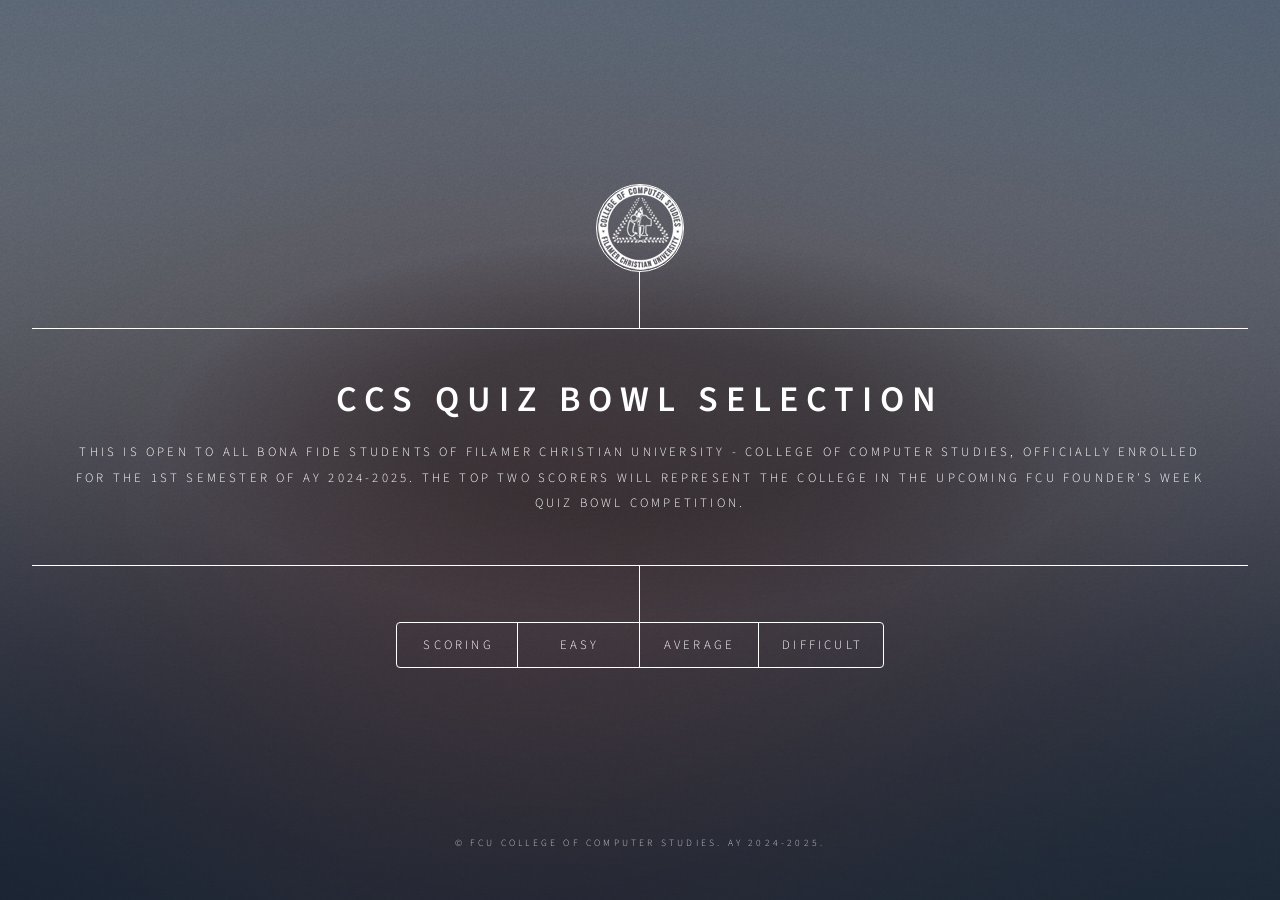
<file: index.html>
<!DOCTYPE HTML>
<!--
	Dimension by HTML5 UP
	html5up.net | @ajlkn
	Free for personal and commercial use under the CCA 3.0 license (html5up.net/license)
-->
<html>
	<head>
		<title>CC5 - Information Management</title>
		<meta charset="utf-8" />
		<meta name="viewport" content="width=device-width, initial-scale=1, user-scalable=no" />
		<link rel="stylesheet" href="assets/css/main.css" />
		

		<style type="text/css">
<!--
.style1 {
	font-size: 90%;
	font-style: italic;
}
-->
        </style>
<noscript><link rel="stylesheet" href="assets/css/noscript.css" /></noscript>
	</head>
	<body class="is-preload">

		<!-- Wrapper -->
			<div id="wrapper">

				<!-- Header -->
					<header id="header">
						<div class="logo">
							<img src="images/ccs-logo-white.png">						</div>
						<div class="content">
							<div class="inner">
								<h1>ccs QUIZ BOWL selection </h1>
								<p>This  is open to all bona fide students of filamer christian university - college of computer studies, officially enrolled for the 1st semester of ay 2024-2025. the top two scorers will represent the college in the upcoming fcu founder's week quiz bowl competition.</p>
						  </div>
						</div>
						<nav>
							<ul>
								<li><a href="#intro">scoring</a></li>
								<li><a href="easy.html">easy </a></li>
								<li><a href="#">average </a></li>
								<li><a href="#">difficult </a></li>
								<!--<li><a href="#elements">Elements</a></li>-->
							</ul>
						</nav>
					</header>

				<!-- Main -->
					<div id="main">

						<!-- Intro -->
							<article id="intro">
								<h2 class="major">scoring</h2>
								<span class="image main"><img src="images/pic01.jpg" alt="" /></span>
								<p>Easy Round .......................... 20
								  items @ 1 point each (20 points total) </p>
								<p>Average Round .................... 15
							    items @ 2 points each (30 points total)</p>
								<p>Difficult Round ................... 15
							    items @ 3 points each (45 points total)</p>
								<p>Total Perfect Score .............. 95 points </p>
					  </article>

						<!-- Work -->
							<article id="work">
								
						
						




								
								
							</article>

						<!-- About -->
							<article id="about">
								<h2 class="major">AVERAGE ROUND </h2>
								<p> What is an information system? Describe its management, organization and technology component.</p>
								<ol><li> What is the difference between data and information? Give examples of each.</li>
							      <li> Explain and illustrate the role of information systems in business today.</li>
							      <li> What is a Management Information System (MIS)? Write a brief history to explain the evolution of MIS.</li>
							      <li>Write your Vision, Mission, and Goals. </li>
							  </ol>
							</article>

						<!-- Contact -->
							<article id="contact">
								<h2 class="major">DIFFICULT ROUND</h2>
								<ul>
								  <li>
								    <!--
								<ul class="icons">
									<li><a href="#" class="icon brands fa-twitter"><span class="label">Twitter</span></a></li>
									<li><a href="#" class="icon brands fa-facebook-f"><span class="label">Facebook</span></a></li>
									<li><a href="#" class="icon brands fa-instagram"><span class="label">Instagram</span></a></li>
									<li><a href="#" class="icon brands fa-github"><span class="label">GitHub</span></a></li>
								</ul>
								-->
								  </li>
							  </ul>
							</article>

						<!-- Elements -->
							<article id="elements">
								<h2 class="major">Elements</h2>

								<section>
									<h3 class="major">Text</h3>
									<p>This is <b>bold</b> and this is <strong>strong</strong>. This is <i>italic</i> and this is <em>emphasized</em>.
									This is <sup>superscript</sup> text and this is <sub>subscript</sub> text.
									This is <u>underlined</u> and this is code: <code>for (;;) { ... }</code>. Finally, <a href="#">this is a link</a>.</p>
									<hr />
									<h2>Heading Level 2</h2>
									<h3>Heading Level 3</h3>
									<h4>Heading Level 4</h4>
									<h5>Heading Level 5</h5>
									<h6>Heading Level 6</h6>
									<hr />
									<h4>Blockquote</h4>
									<blockquote>Fringilla nisl. Donec accumsan interdum nisi, quis tincidunt felis sagittis eget tempus euismod. Vestibulum ante ipsum primis in faucibus vestibulum. Blandit adipiscing eu felis iaculis volutpat ac adipiscing accumsan faucibus. Vestibulum ante ipsum primis in faucibus lorem ipsum dolor sit amet nullam adipiscing eu felis.</blockquote>
									<h4>Preformatted</h4>
									<pre><code>i = 0;

while (!deck.isInOrder()) {
    print 'Iteration ' + i;
    deck.shuffle();
    i++;
}

print 'It took ' + i + ' iterations to sort the deck.';</code></pre>
								</section>

								<section>
									<h3 class="major">Lists</h3>

									<h4>Unordered</h4>
									<ul>
										<li>Dolor pulvinar etiam.</li>
										<li>Sagittis adipiscing.</li>
										<li>Felis enim feugiat.</li>
									</ul>

									<h4>Alternate</h4>
									<ul class="alt">
										<li>Dolor pulvinar etiam.</li>
										<li>Sagittis adipiscing.</li>
										<li>Felis enim feugiat.</li>
									</ul>

									<h4>Ordered</h4>
									<ol>
										<li>Dolor pulvinar etiam.</li>
										<li>Etiam vel felis viverra.</li>
										<li>Felis enim feugiat.</li>
										<li>Dolor pulvinar etiam.</li>
										<li>Etiam vel felis lorem.</li>
										<li>Felis enim et feugiat.</li>
									</ol>
									<h4>Icons</h4>
									<ul class="icons">
										<li><a href="#" class="icon brands fa-twitter"><span class="label">Twitter</span></a></li>
										<li><a href="#" class="icon brands fa-facebook-f"><span class="label">Facebook</span></a></li>
										<li><a href="#" class="icon brands fa-instagram"><span class="label">Instagram</span></a></li>
										<li><a href="#" class="icon brands fa-github"><span class="label">Github</span></a></li>
									</ul>

									<h4>Actions</h4>
									<ul class="actions">
										<li><a href="#" class="button primary">Default</a></li>
										<li><a href="#" class="button">Default</a></li>
									</ul>
									<ul class="actions stacked">
										<li><a href="#" class="button primary">Default</a></li>
										<li><a href="#" class="button">Default</a></li>
									</ul>
								</section>

								<section>
									<h3 class="major">Table</h3>
									<h4>Default</h4>
									<div class="table-wrapper">
										<table>
											<thead>
												<tr>
													<th>Name</th>
													<th>Description</th>
													<th>Price</th>
												</tr>
											</thead>
											<tbody>
												<tr>
													<td>Item One</td>
													<td>Ante turpis integer aliquet porttitor.</td>
													<td>29.99</td>
												</tr>
												<tr>
													<td>Item Two</td>
													<td>Vis ac commodo adipiscing arcu aliquet.</td>
													<td>19.99</td>
												</tr>
												<tr>
													<td>Item Three</td>
													<td> Morbi faucibus arcu accumsan lorem.</td>
													<td>29.99</td>
												</tr>
												<tr>
													<td>Item Four</td>
													<td>Vitae integer tempus condimentum.</td>
													<td>19.99</td>
												</tr>
												<tr>
													<td>Item Five</td>
													<td>Ante turpis integer aliquet porttitor.</td>
													<td>29.99</td>
												</tr>
											</tbody>
											<tfoot>
												<tr>
													<td colspan="2"></td>
													<td>100.00</td>
												</tr>
											</tfoot>
										</table>
									</div>

									<h4>Alternate</h4>
									<div class="table-wrapper">
										<table class="alt">
											<thead>
												<tr>
													<th>Name</th>
													<th>Description</th>
													<th>Price</th>
												</tr>
											</thead>
											<tbody>
												<tr>
													<td>Item One</td>
													<td>Ante turpis integer aliquet porttitor.</td>
													<td>29.99</td>
												</tr>
												<tr>
													<td>Item Two</td>
													<td>Vis ac commodo adipiscing arcu aliquet.</td>
													<td>19.99</td>
												</tr>
												<tr>
													<td>Item Three</td>
													<td> Morbi faucibus arcu accumsan lorem.</td>
													<td>29.99</td>
												</tr>
												<tr>
													<td>Item Four</td>
													<td>Vitae integer tempus condimentum.</td>
													<td>19.99</td>
												</tr>
												<tr>
													<td>Item Five</td>
													<td>Ante turpis integer aliquet porttitor.</td>
													<td>29.99</td>
												</tr>
											</tbody>
											<tfoot>
												<tr>
													<td colspan="2"></td>
													<td>100.00</td>
												</tr>
											</tfoot>
										</table>
									</div>
								</section>

								<section>
									<h3 class="major">Buttons</h3>
									<ul class="actions">
										<li><a href="#" class="button primary">Primary</a></li>
										<li><a href="#" class="button">Default</a></li>
									</ul>
									<ul class="actions">
										<li><a href="#" class="button">Default</a></li>
										<li><a href="#" class="button small">Small</a></li>
									</ul>
									<ul class="actions">
										<li><a href="#" class="button primary icon solid fa-download">Icon</a></li>
										<li><a href="#" class="button icon solid fa-download">Icon</a></li>
									</ul>
									<ul class="actions">
										<li><span class="button primary disabled">Disabled</span></li>
										<li><span class="button disabled">Disabled</span></li>
									</ul>
								</section>

								<section>
									<h3 class="major">Form</h3>
									<form method="post" action="#">
										<div class="fields">
											<div class="field half">
												<label for="demo-name">Name</label>
												<input type="text" name="demo-name" id="demo-name" value="" placeholder="Jane Doe" />
											</div>
											<div class="field half">
												<label for="demo-email">Email</label>
												<input type="email" name="demo-email" id="demo-email" value="" placeholder="jane@untitled.tld" />
											</div>
											<div class="field">
												<label for="demo-category">Category</label>
												<select name="demo-category" id="demo-category">
													<option value="">-</option>
													<option value="1">Manufacturing</option>
													<option value="1">Shipping</option>
													<option value="1">Administration</option>
													<option value="1">Human Resources</option>
												</select>
											</div>
											<div class="field half">
												<input type="radio" id="demo-priority-low" name="demo-priority" checked>
												<label for="demo-priority-low">Low</label>
											</div>
											<div class="field half">
												<input type="radio" id="demo-priority-high" name="demo-priority">
												<label for="demo-priority-high">High</label>
											</div>
											<div class="field half">
												<input type="checkbox" id="demo-copy" name="demo-copy">
												<label for="demo-copy">Email me a copy</label>
											</div>
											<div class="field half">
												<input type="checkbox" id="demo-human" name="demo-human" checked>
												<label for="demo-human">Not a robot</label>
											</div>
											<div class="field">
												<label for="demo-message">Message</label>
												<textarea name="demo-message" id="demo-message" placeholder="Enter your message" rows="6"></textarea>
											</div>
										</div>
										<ul class="actions">
											<li><input type="submit" value="Send Message" class="primary" /></li>
											<li><input type="reset" value="Reset" /></li>
										</ul>
									</form>
								</section>

							</article>

			  </div>

				<!-- Footer -->
					<footer id="footer">
						<p class="copyright">&copy; FCU College of Computer Studies. AY 2024-2025.</p>
					</footer>

			</div>

		<!-- BG -->
			<div id="bg"></div>

		<!-- Scripts -->
			<script src="assets/js/jquery.min.js"></script>
			<script src="assets/js/browser.min.js"></script>
			<script src="assets/js/breakpoints.min.js"></script>
			<script src="assets/js/util.js"></script>
			<script src="assets/js/main.js"></script>

	</body>
</html>
</file>
<file: assets/css/noscript.css>
/*
	Dimension by HTML5 UP
	html5up.net | @ajlkn
	Free for personal and commercial use under the CCA 3.0 license (html5up.net/license)
*/

/* BG */

	body.is-preload #bg:before {
		background-color: transparent;
	}

/* Header */

	body.is-preload #header {
		-moz-filter: none;
		-webkit-filter: none;
		-ms-filter: none;
		filter: none;
	}

		body.is-preload #header > * {
			opacity: 1;
		}

		body.is-preload #header .content .inner {
			max-height: none;
			padding: 3rem 2rem;
			opacity: 1;
		}

/* Main */

	#main article {
		opacity: 1;
		margin: 4rem 0 0 0;
	}
</file>
<file: assets/css/main.css>
@import url(fontawesome-all.min.css);
@import url("https://fonts.googleapis.com/css?family=Source+Sans+Pro:300italic,600italic,300,600");

/*
	Dimension by HTML5 UP
	html5up.net | @ajlkn
	Free for personal and commercial use under the CCA 3.0 license (html5up.net/license)
*/

html, body, div, span, applet, object,
iframe, h1, h2, h3, h4, h5, h6, p, blockquote,
pre, a, abbr, acronym, address, big, cite,
code, del, dfn, em, img, ins, kbd, q, s, samp,
small, strike, strong, sub, sup, tt, var, b,
u, i, center, dl, dt, dd, ol, ul, li, fieldset,
form, label, legend, table, caption, tbody,
tfoot, thead, tr, th, td, article, aside,
canvas, details, embed, figure, figcaption,
footer, header, hgroup, menu, nav, output, ruby,
section, summary, time, mark, audio, video {
	margin: 0;
	padding: 0;
	border: 0;
	font-size: 100%;
	font: inherit;
	vertical-align: baseline;}

article, aside, details, figcaption, figure,
footer, header, hgroup, menu, nav, section {
	display: block;}

body {
	line-height: 1;
}

ol, ul {
	list-style: none;
}

blockquote, q {
	quotes: none;
}

	blockquote:before, blockquote:after, q:before, q:after {
		content: '';
		content: none;
	}

table {
	border-collapse: collapse;
	border-spacing: 0;
}

body {
	-webkit-text-size-adjust: none;
}

mark {
	background-color: transparent;
	color: inherit;
}

input::-moz-focus-inner {
	border: 0;
	padding: 0;
}

input, select, textarea {
	-moz-appearance: none;
	-webkit-appearance: none;
	-ms-appearance: none;
	appearance: none;
}

/* Basic */

	@-ms-viewport {
		width: device-width;
	}

	@media screen and (max-width: 480px) {

		html, body {
			min-width: 320px;
		}

	}

	html {
		box-sizing: border-box;
	}

	*, *:before, *:after {
		box-sizing: inherit;
	}

	body {
		background: #1b1f22;
	}

		body.is-preload *, body.is-preload *:before, body.is-preload *:after {
			-moz-animation: none !important;
			-webkit-animation: none !important;
			-ms-animation: none !important;
			animation: none !important;
			-moz-transition: none !important;
			-webkit-transition: none !important;
			-ms-transition: none !important;
			transition: none !important;
		}

/* Type */

	html {
		font-size: 16pt;
	}

		@media screen and (max-width: 1680px) {

			html {
				font-size: 12pt;
			}

		}

		@media screen and (max-width: 736px) {

			html {
				font-size: 11pt;
			}

		}

		@media screen and (max-width: 360px) {

			html {
				font-size: 10pt;
			}

		}

	body, input, select, textarea {
		color: #ffffff;
		font-family: "Source Sans Pro", sans-serif;
		font-weight: 300;
		font-size: 1rem;
		line-height: 1.65;
	}

	a {
		-moz-transition: color 0.2s ease-in-out, background-color 0.2s ease-in-out, border-bottom-color 0.2s ease-in-out;
		-webkit-transition: color 0.2s ease-in-out, background-color 0.2s ease-in-out, border-bottom-color 0.2s ease-in-out;
		-ms-transition: color 0.2s ease-in-out, background-color 0.2s ease-in-out, border-bottom-color 0.2s ease-in-out;
		transition: color 0.2s ease-in-out, background-color 0.2s ease-in-out, border-bottom-color 0.2s ease-in-out;
		border-bottom: dotted 1px rgba(255, 255, 255, 0.5);
		text-decoration: none;
		color: inherit;
	}

		a:hover {
			border-bottom-color: transparent;
		}

	strong, b {
		color: #ffffff;
		font-weight: 600;
	}

	em, i {
		font-style: italic;
	}

	p {
		margin: 0 0 2rem 0;
	}

	h1, h2, h3, h4, h5, h6 {
		color: #ffffff;
		font-weight: 600;
		line-height: 1.5;
		margin: 0 0 1rem 0;
		text-transform: uppercase;
		letter-spacing: 0.2rem;
	}

		h1 a, h2 a, h3 a, h4 a, h5 a, h6 a {
			color: inherit;
			text-decoration: none;
		}

		h1.major, h2.major, h3.major, h4.major, h5.major, h6.major {
			border-bottom: solid 1px #ffffff;
			width: -moz-max-content;
			width: -webkit-max-content;
			width: -ms-max-content;
			width: max-content;
			padding-bottom: 0.5rem;
			margin: 0 0 2rem 0;
		}

	h1 {
		font-size: 2.25rem;
		line-height: 1.3;
		letter-spacing: 0.5rem;
	}

	h2 {
		font-size: 1.5rem;
		line-height: 1.4;
		letter-spacing: 0.5rem;
	}

	h3 {
		font-size: 1rem;
	}

	h4 {
		font-size: 0.8rem;
	}

	h5 {
		font-size: 0.7rem;
	}

	h6 {
		font-size: 0.6rem;
	}

	@media screen and (max-width: 736px) {

		h1 {
			font-size: 1.75rem;
			line-height: 1.4;
		}

		h2 {
			font-size: 1.25em;
			line-height: 1.5;
		}

	}

	sub {
		font-size: 0.8rem;
		position: relative;
		top: 0.5rem;
	}

	sup {
		font-size: 0.8rem;
		position: relative;
		top: -0.5rem;
	}

	blockquote {
		border-left: solid 4px #ffffff;
		font-style: italic;
		margin: 0 0 2rem 0;
		padding: 0.5rem 0 0.5rem 2rem;
	}

	code {
		background: rgba(255, 255, 255, 0.075);
		border-radius: 4px;
		font-family: "Courier New", monospace;
		font-size: 0.9rem;
		margin: 0 0.25rem;
		padding: 0.25rem 0.65rem;
	}

	pre {
		-webkit-overflow-scrolling: touch;
		font-family: "Courier New", monospace;
		font-size: 0.9rem;
		margin: 0 0 2rem 0;
	}

		pre code {
			display: block;
			line-height: 1.75;
			padding: 1rem 1.5rem;
			overflow-x: auto;
		}

	hr {
		border: 0;
		border-bottom: solid 1px #ffffff;
		margin: 2.75rem 0;
	}

	.align-left {
		text-align: left;
	}

	.align-center {
		text-align: center;
	}

	.align-right {
		text-align: right;
	}

/* Form */

	form {
		margin: 0 0 2rem 0;
	}

		form > :last-child {
			margin-bottom: 0;
		}

		form > .fields {
			display: -moz-flex;
			display: -webkit-flex;
			display: -ms-flex;
			display: flex;
			-moz-flex-wrap: wrap;
			-webkit-flex-wrap: wrap;
			-ms-flex-wrap: wrap;
			flex-wrap: wrap;
			width: calc(100% + 3rem);
			margin: -1.5rem 0 2rem -1.5rem;
		}

			form > .fields > .field {
				-moz-flex-grow: 0;
				-webkit-flex-grow: 0;
				-ms-flex-grow: 0;
				flex-grow: 0;
				-moz-flex-shrink: 0;
				-webkit-flex-shrink: 0;
				-ms-flex-shrink: 0;
				flex-shrink: 0;
				padding: 1.5rem 0 0 1.5rem;
				width: calc(100% - 1.5rem);
			}

				form > .fields > .field.half {
					width: calc(50% - 0.75rem);
				}

				form > .fields > .field.third {
					width: calc(100%/3 - 0.5rem);
				}

				form > .fields > .field.quarter {
					width: calc(25% - 0.375rem);
				}

		@media screen and (max-width: 480px) {

			form > .fields {
				width: calc(100% + 3rem);
				margin: -1.5rem 0 2rem -1.5rem;
			}

				form > .fields > .field {
					padding: 1.5rem 0 0 1.5rem;
					width: calc(100% - 1.5rem);
				}

					form > .fields > .field.half {
						width: calc(100% - 1.5rem);
					}

					form > .fields > .field.third {
						width: calc(100% - 1.5rem);
					}

					form > .fields > .field.quarter {
						width: calc(100% - 1.5rem);
					}

		}

	label {
		color: #ffffff;
		display: block;
		font-size: 0.8rem;
		font-weight: 300;
		letter-spacing: 0.2rem;
		line-height: 1.5;
		margin: 0 0 1rem 0;
		text-transform: uppercase;
	}

	input[type="text"],
	input[type="password"],
	input[type="email"],
	input[type="tel"],
	select,
	textarea {
		-moz-appearance: none;
		-webkit-appearance: none;
		-ms-appearance: none;
		appearance: none;
		-moz-transition: border-color 0.2s ease-in-out, box-shadow 0.2s ease-in-out, background-color 0.2s ease-in-out;
		-webkit-transition: border-color 0.2s ease-in-out, box-shadow 0.2s ease-in-out, background-color 0.2s ease-in-out;
		-ms-transition: border-color 0.2s ease-in-out, box-shadow 0.2s ease-in-out, background-color 0.2s ease-in-out;
		transition: border-color 0.2s ease-in-out, box-shadow 0.2s ease-in-out, background-color 0.2s ease-in-out;
		background-color: transparent;
		border-radius: 4px;
		border: solid 1px #ffffff;
		color: inherit;
		display: block;
		outline: 0;
		padding: 0 1rem;
		text-decoration: none;
		width: 100%;
	}

		input[type="text"]:invalid,
		input[type="password"]:invalid,
		input[type="email"]:invalid,
		input[type="tel"]:invalid,
		select:invalid,
		textarea:invalid {
			box-shadow: none;
		}

		input[type="text"]:focus,
		input[type="password"]:focus,
		input[type="email"]:focus,
		input[type="tel"]:focus,
		select:focus,
		textarea:focus {
			background: rgba(255, 255, 255, 0.075);
			border-color: #ffffff;
			box-shadow: 0 0 0 1px #ffffff;
		}

	select {
		background-image: url("data:image/svg+xml;charset=utf8,%3Csvg xmlns='http://www.w3.org/2000/svg' width='40' height='40' preserveAspectRatio='none' viewBox='0 0 40 40'%3E%3Cpath d='M9.4,12.3l10.4,10.4l10.4-10.4c0.2-0.2,0.5-0.4,0.9-0.4c0.3,0,0.6,0.1,0.9,0.4l3.3,3.3c0.2,0.2,0.4,0.5,0.4,0.9 c0,0.4-0.1,0.6-0.4,0.9L20.7,31.9c-0.2,0.2-0.5,0.4-0.9,0.4c-0.3,0-0.6-0.1-0.9-0.4L4.3,17.3c-0.2-0.2-0.4-0.5-0.4-0.9 c0-0.4,0.1-0.6,0.4-0.9l3.3-3.3c0.2-0.2,0.5-0.4,0.9-0.4S9.1,12.1,9.4,12.3z' fill='%23ffffff' /%3E%3C/svg%3E");
		background-size: 1.25rem;
		background-repeat: no-repeat;
		background-position: calc(100% - 1rem) center;
		height: 2.75rem;
		padding-right: 2.75rem;
		text-overflow: ellipsis;
	}

		select option {
			color: #ffffff;
			background: #1b1f22;
		}

		select:focus::-ms-value {
			background-color: transparent;
		}

		select::-ms-expand {
			display: none;
		}

	input[type="text"],
	input[type="password"],
	input[type="email"],
	select {
		height: 2.75rem;
	}

	textarea {
		padding: 0.75rem 1rem;
	}

	input[type="checkbox"],
	input[type="radio"] {
		-moz-appearance: none;
		-webkit-appearance: none;
		-ms-appearance: none;
		appearance: none;
		display: block;
		float: left;
		margin-right: -2rem;
		opacity: 0;
		width: 1rem;
		z-index: -1;
	}

		input[type="checkbox"] + label,
		input[type="radio"] + label {
			text-decoration: none;
			-moz-user-select: none;
			-webkit-user-select: none;
			-ms-user-select: none;
			user-select: none;
			color: #ffffff;
			cursor: pointer;
			display: inline-block;
			font-size: 0.8rem;
			font-weight: 300;
			margin: 0 0 0.5rem 0;
			padding-left: 2.65rem;
			padding-right: 0.75rem;
			position: relative;
		}

			input[type="checkbox"] + label:before,
			input[type="radio"] + label:before {
				-moz-osx-font-smoothing: grayscale;
				-webkit-font-smoothing: antialiased;
				display: inline-block;
				font-style: normal;
				font-variant: normal;
				text-rendering: auto;
				line-height: 1;
				text-transform: none !important;
				font-family: 'Font Awesome 5 Free';
				font-weight: 900;
			}

			input[type="checkbox"] + label:before,
			input[type="radio"] + label:before {
				-moz-transition: border-color 0.2s ease-in-out, box-shadow 0.2s ease-in-out, background-color 0.2s ease-in-out;
				-webkit-transition: border-color 0.2s ease-in-out, box-shadow 0.2s ease-in-out, background-color 0.2s ease-in-out;
				-ms-transition: border-color 0.2s ease-in-out, box-shadow 0.2s ease-in-out, background-color 0.2s ease-in-out;
				transition: border-color 0.2s ease-in-out, box-shadow 0.2s ease-in-out, background-color 0.2s ease-in-out;
				border-radius: 4px;
				border: solid 1px #ffffff;
				content: '';
				display: inline-block;
				height: 1.65rem;
				left: 0;
				line-height: 1.65rem;
				position: absolute;
				text-align: center;
				top: -0.15rem;
				width: 1.65rem;
			}

		input[type="checkbox"]:checked + label:before,
		input[type="radio"]:checked + label:before {
			background: #ffffff !important;
			border-color: #ffffff !important;
			color: #1b1f22;
			content: '\f00c';
		}

		input[type="checkbox"]:focus + label:before,
		input[type="radio"]:focus + label:before {
			background: rgba(255, 255, 255, 0.075);
			border-color: #ffffff;
			box-shadow: 0 0 0 1px #ffffff;
		}

	input[type="checkbox"] + label:before {
		border-radius: 4px;
	}

	input[type="radio"] + label:before {
		border-radius: 100%;
	}

	::-webkit-input-placeholder {
		color: rgba(255, 255, 255, 0.5) !important;
		opacity: 1.0;
	}

	:-moz-placeholder {
		color: rgba(255, 255, 255, 0.5) !important;
		opacity: 1.0;
	}

	::-moz-placeholder {
		color: rgba(255, 255, 255, 0.5) !important;
		opacity: 1.0;
	}

	:-ms-input-placeholder {
		color: rgba(255, 255, 255, 0.5) !important;
		opacity: 1.0;
	}

	.formerize-placeholder {
		color: rgba(255, 255, 255, 0.5) !important;
		opacity: 1.0;
	}

/* Box */

	.box {
		border-radius: 4px;
		border: solid 1px #ffffff;
		margin-bottom: 2rem;
		padding: 1.5em;
	}

		.box > :last-child,
		.box > :last-child > :last-child,
		.box > :last-child > :last-child > :last-child {
			margin-bottom: 0;
		}

		.box.alt {
			border: 0;
			border-radius: 0;
			padding: 0;
		}

/* Icon */

	.icon {
		text-decoration: none;
		border-bottom: none;
		position: relative;
	}

		.icon:before {
			-moz-osx-font-smoothing: grayscale;
			-webkit-font-smoothing: antialiased;
			display: inline-block;
			font-style: normal;
			font-variant: normal;
			text-rendering: auto;
			line-height: 1;
			text-transform: none !important;
			font-family: 'Font Awesome 5 Free';
			font-weight: 400;
		}

		.icon > .label {
			display: none;
		}

		.icon:before {
			line-height: inherit;
		}

		.icon.solid:before {
			font-weight: 900;
		}

		.icon.brands:before {
			font-family: 'Font Awesome 5 Brands';
		}

/* Image */

	.image {
		border-radius: 4px;
		border: 0;
		display: inline-block;
		position: relative;
	}

		.image:before {
			pointer-events: none;
			background-image: url("../../images/overlay.png");
			background-color: rgba(19, 21, 25, 0.5);
			border-radius: 4px;
			content: '';
			display: block;
			height: 100%;
			left: 0;
			opacity: 0.5;
			position: absolute;
			top: 0;
			width: 100%;
		}

		.image img {
			border-radius: 4px;
			display: block;
		}

		.image.left, .image.right {
			max-width: 40%;
		}

			.image.left img, .image.right img {
				width: 100%;
			}

		.image.left {
			float: left;
			padding: 0 1.5em 1em 0;
			top: 0.25em;
		}

		.image.right {
			float: right;
			padding: 0 0 1em 1.5em;
			top: 0.25em;
		}

		.image.fit {
			display: block;
			margin: 0 0 2rem 0;
			width: 100%;
		}

			.image.fit img {
				width: 100%;
			}

		.image.main {
			display: block;
			margin: 2.5rem 0;
			width: 100%;
		}

			.image.main img {
				width: 100%;
			}

		@media screen and (max-width: 736px) {

			.image.main {
				margin: 2rem 0;
			}

		}

		@media screen and (max-width: 480px) {

			.image.main {
				margin: 1.5rem 0;
			}

		}

/* List */

	ol {
		list-style: decimal;
		margin: 0 0 2rem 0;
		padding-left: 1.25em;
	}

		ol li {
			padding-left: 0.25em;
		}

	ul {
		list-style: disc;
		margin: 0 0 2rem 0;
		padding-left: 1em;
	}

		ul li {
			padding-left: 0.5em;
		}

		ul.alt {
			list-style: none;
			padding-left: 0;
		}

			ul.alt li {
				border-top: solid 1px #ffffff;
				padding: 0.5em 0;
			}

				ul.alt li:first-child {
					border-top: 0;
					padding-top: 0;
				}

	dl {
		margin: 0 0 2rem 0;
	}

		dl dt {
			display: block;
			font-weight: 600;
			margin: 0 0 1rem 0;
		}

		dl dd {
			margin-left: 2rem;
		}

/* Actions */

	ul.actions {
		display: -moz-flex;
		display: -webkit-flex;
		display: -ms-flex;
		display: flex;
		cursor: default;
		list-style: none;
		margin-left: -1rem;
		padding-left: 0;
	}

		ul.actions li {
			padding: 0 0 0 1rem;
			vertical-align: middle;
		}

		ul.actions.special {
			-moz-justify-content: center;
			-webkit-justify-content: center;
			-ms-justify-content: center;
			justify-content: center;
			width: 100%;
			margin-left: 0;
		}

			ul.actions.special li:first-child {
				padding-left: 0;
			}

		ul.actions.stacked {
			-moz-flex-direction: column;
			-webkit-flex-direction: column;
			-ms-flex-direction: column;
			flex-direction: column;
			margin-left: 0;
		}

			ul.actions.stacked li {
				padding: 1.3rem 0 0 0;
			}

				ul.actions.stacked li:first-child {
					padding-top: 0;
				}

		ul.actions.fit {
			width: calc(100% + 1rem);
		}

			ul.actions.fit li {
				-moz-flex-grow: 1;
				-webkit-flex-grow: 1;
				-ms-flex-grow: 1;
				flex-grow: 1;
				-moz-flex-shrink: 1;
				-webkit-flex-shrink: 1;
				-ms-flex-shrink: 1;
				flex-shrink: 1;
				width: 100%;
			}

				ul.actions.fit li > * {
					width: 100%;
				}

			ul.actions.fit.stacked {
				width: 100%;
			}

		@media screen and (max-width: 480px) {

			ul.actions:not(.fixed) {
				-moz-flex-direction: column;
				-webkit-flex-direction: column;
				-ms-flex-direction: column;
				flex-direction: column;
				margin-left: 0;
				width: 100% !important;
			}

				ul.actions:not(.fixed) li {
					-moz-flex-grow: 1;
					-webkit-flex-grow: 1;
					-ms-flex-grow: 1;
					flex-grow: 1;
					-moz-flex-shrink: 1;
					-webkit-flex-shrink: 1;
					-ms-flex-shrink: 1;
					flex-shrink: 1;
					padding: 1rem 0 0 0;
					text-align: center;
					width: 100%;
				}

					ul.actions:not(.fixed) li > * {
						width: 100%;
					}

					ul.actions:not(.fixed) li:first-child {
						padding-top: 0;
					}

					ul.actions:not(.fixed) li input[type="submit"],
					ul.actions:not(.fixed) li input[type="reset"],
					ul.actions:not(.fixed) li input[type="button"],
					ul.actions:not(.fixed) li button,
					ul.actions:not(.fixed) li .button {
						width: 100%;
					}

						ul.actions:not(.fixed) li input[type="submit"].icon:before,
						ul.actions:not(.fixed) li input[type="reset"].icon:before,
						ul.actions:not(.fixed) li input[type="button"].icon:before,
						ul.actions:not(.fixed) li button.icon:before,
						ul.actions:not(.fixed) li .button.icon:before {
							margin-left: -0.5em;
						}

		}

/* Icons */

	ul.icons {
		cursor: default;
		list-style: none;
		padding-left: 0;
	}

		ul.icons li {
			display: inline-block;
			padding: 0 0.75em 0 0;
		}

			ul.icons li:last-child {
				padding-right: 0;
			}

			ul.icons li a {
				border-radius: 100%;
				box-shadow: inset 0 0 0 1px #ffffff;
				display: inline-block;
				height: 2.25rem;
				line-height: 2.25rem;
				text-align: center;
				width: 2.25rem;
			}

				ul.icons li a:hover {
					background-color: rgba(255, 255, 255, 0.075);
				}

				ul.icons li a:active {
					background-color: rgba(255, 255, 255, 0.175);
				}

/* Table */

	.table-wrapper {
		-webkit-overflow-scrolling: touch;
		overflow-x: auto;
	}

	table {
		margin: 0 0 2rem 0;
		width: 100%;
	}

		table tbody tr {
			border: solid 1px #ffffff;
			border-left: 0;
			border-right: 0;
		}

			table tbody tr:nth-child(2n + 1) {
				background-color: rgba(255, 255, 255, 0.075);
			}

		table td {
			padding: 0.75em 0.75em;
		}

		table th {
			color: #ffffff;
			font-size: 0.9em;
			font-weight: 600;
			padding: 0 0.75em 0.75em 0.75em;
			text-align: left;
		}

		table thead {
			border-bottom: solid 2px #ffffff;
		}

		table tfoot {
			border-top: solid 2px #ffffff;
		}

		table.alt {
			border-collapse: separate;
		}

			table.alt tbody tr td {
				border: solid 1px #ffffff;
				border-left-width: 0;
				border-top-width: 0;
			}

				table.alt tbody tr td:first-child {
					border-left-width: 1px;
				}

			table.alt tbody tr:first-child td {
				border-top-width: 1px;
			}

			table.alt thead {
				border-bottom: 0;
			}

			table.alt tfoot {
				border-top: 0;
			}

/* Button */

	input[type="submit"],
	input[type="reset"],
	input[type="button"],
	button,
	.button {
		-moz-appearance: none;
		-webkit-appearance: none;
		-ms-appearance: none;
		appearance: none;
		-moz-transition: background-color 0.2s ease-in-out, color 0.2s ease-in-out;
		-webkit-transition: background-color 0.2s ease-in-out, color 0.2s ease-in-out;
		-ms-transition: background-color 0.2s ease-in-out, color 0.2s ease-in-out;
		transition: background-color 0.2s ease-in-out, color 0.2s ease-in-out;
		background-color: transparent;
		border-radius: 4px;
		border: 0;
		box-shadow: inset 0 0 0 1px #ffffff;
		color: #ffffff !important;
		cursor: pointer;
		display: inline-block;
		font-size: 0.8rem;
		font-weight: 300;
		height: 2.75rem;
		letter-spacing: 0.2rem;
		line-height: 2.75rem;
		outline: 0;
		padding: 0 1.25rem 0 1.35rem;
		text-align: center;
		text-decoration: none;
		text-transform: uppercase;
		white-space: nowrap;
	}

		input[type="submit"]:hover,
		input[type="reset"]:hover,
		input[type="button"]:hover,
		button:hover,
		.button:hover {
			background-color: rgba(255, 255, 255, 0.075);
		}

		input[type="submit"]:active,
		input[type="reset"]:active,
		input[type="button"]:active,
		button:active,
		.button:active {
			background-color: rgba(255, 255, 255, 0.175);
		}

		input[type="submit"].icon:before,
		input[type="reset"].icon:before,
		input[type="button"].icon:before,
		button.icon:before,
		.button.icon:before {
			margin-right: 0.5em;
		}

		input[type="submit"].fit,
		input[type="reset"].fit,
		input[type="button"].fit,
		button.fit,
		.button.fit {
			width: 100%;
		}

		input[type="submit"].small,
		input[type="reset"].small,
		input[type="button"].small,
		button.small,
		.button.small {
			font-size: 0.6rem;
			height: 2.0625rem;
			line-height: 2.0625rem;
		}

		input[type="submit"].primary,
		input[type="reset"].primary,
		input[type="button"].primary,
		button.primary,
		.button.primary {
			background-color: #ffffff;
			color: #1b1f22 !important;
			font-weight: 600;
		}

		input[type="submit"].disabled, input[type="submit"]:disabled,
		input[type="reset"].disabled,
		input[type="reset"]:disabled,
		input[type="button"].disabled,
		input[type="button"]:disabled,
		button.disabled,
		button:disabled,
		.button.disabled,
		.button:disabled {
			pointer-events: none;
			cursor: default;
			opacity: 0.25;
		}

	input[type="submit"],
	input[type="reset"],
	input[type="button"],
	button {
		line-height: calc(2.75rem - 2px);
	}

/* BG */

	#bg {
		-moz-transform: scale(1.0);
		-webkit-transform: scale(1.0);
		-ms-transform: scale(1.0);
		transform: scale(1.0);
		-webkit-backface-visibility: hidden;
		position: fixed;
		top: 0;
		left: 0;
		width: 100%;
		height: 100vh;
		z-index: 1;
	}

		#bg:before, #bg:after {
			content: '';
			display: block;
			position: absolute;
			top: 0;
			left: 0;
			width: 100%;
			height: 100%;
		}

		#bg:before {
			-moz-transition: background-color 2.5s ease-in-out;
			-webkit-transition: background-color 2.5s ease-in-out;
			-ms-transition: background-color 2.5s ease-in-out;
			transition: background-color 2.5s ease-in-out;
			-moz-transition-delay: 0.75s;
			-webkit-transition-delay: 0.75s;
			-ms-transition-delay: 0.75s;
			transition-delay: 0.75s;
			background-image: linear-gradient(to top, rgba(19, 21, 25, 0.5), rgba(19, 21, 25, 0.5)), url("../../images/overlay.png");
			background-size: auto, 256px 256px;
			background-position: center, center;
			background-repeat: no-repeat, repeat;
			z-index: 2;
		}

		#bg:after {
			-moz-transform: scale(1.125);
			-webkit-transform: scale(1.125);
			-ms-transform: scale(1.125);
			transform: scale(1.125);
			-moz-transition: -moz-transform 0.325s ease-in-out, -moz-filter 0.325s ease-in-out;
			-webkit-transition: -webkit-transform 0.325s ease-in-out, -webkit-filter 0.325s ease-in-out;
			-ms-transition: -ms-transform 0.325s ease-in-out, -ms-filter 0.325s ease-in-out;
			transition: transform 0.325s ease-in-out, filter 0.325s ease-in-out;
			background-image: url("../../images/bg.jpg");
			background-position: center;
			background-size: cover;
			background-repeat: no-repeat;
			z-index: 1;
		}

		body.is-article-visible #bg:after {
			-moz-transform: scale(1.0825);
			-webkit-transform: scale(1.0825);
			-ms-transform: scale(1.0825);
			transform: scale(1.0825);
			-moz-filter: blur(0.2rem);
			-webkit-filter: blur(0.2rem);
			-ms-filter: blur(0.2rem);
			filter: blur(0.2rem);
		}

		body.is-preload #bg:before {
			background-color: #000000;
		}

/* Wrapper */

	#wrapper {
		display: -moz-flex;
		display: -webkit-flex;
		display: -ms-flex;
		display: flex;
		-moz-flex-direction: column;
		-webkit-flex-direction: column;
		-ms-flex-direction: column;
		flex-direction: column;
		-moz-align-items: center;
		-webkit-align-items: center;
		-ms-align-items: center;
		align-items: center;
		-moz-justify-content: space-between;
		-webkit-justify-content: space-between;
		-ms-justify-content: space-between;
		justify-content: space-between;
		position: relative;
		min-height: 100vh;
		width: 100%;
		padding: 4rem 2rem;
		z-index: 3;
	}

		#wrapper:before {
			content: '';
			display: block;
		}

		@media screen and (max-width: 1680px) {

			#wrapper {
				padding: 3rem 2rem;
			}

		}

		@media screen and (max-width: 736px) {

			#wrapper {
				padding: 2rem 1rem;
			}

		}

		@media screen and (max-width: 480px) {

			#wrapper {
				padding: 1rem;
			}

		}

/* Header */

	#header {
		display: -moz-flex;
		display: -webkit-flex;
		display: -ms-flex;
		display: flex;
		-moz-flex-direction: column;
		-webkit-flex-direction: column;
		-ms-flex-direction: column;
		flex-direction: column;
		-moz-align-items: center;
		-webkit-align-items: center;
		-ms-align-items: center;
		align-items: center;
		-moz-transition: -moz-transform 0.325s ease-in-out, -moz-filter 0.325s ease-in-out, opacity 0.325s ease-in-out;
		-webkit-transition: -webkit-transform 0.325s ease-in-out, -webkit-filter 0.325s ease-in-out, opacity 0.325s ease-in-out;
		-ms-transition: -ms-transform 0.325s ease-in-out, -ms-filter 0.325s ease-in-out, opacity 0.325s ease-in-out;
		transition: transform 0.325s ease-in-out, filter 0.325s ease-in-out, opacity 0.325s ease-in-out;
		background-image: -moz-radial-gradient(rgba(0, 0, 0, 0.25) 25%, rgba(0, 0, 0, 0) 55%);
		background-image: -webkit-radial-gradient(rgba(0, 0, 0, 0.25) 25%, rgba(0, 0, 0, 0) 55%);
		background-image: -ms-radial-gradient(rgba(0, 0, 0, 0.25) 25%, rgba(0, 0, 0, 0) 55%);
		background-image: radial-gradient(rgba(0, 0, 0, 0.25) 25%, rgba(0, 0, 0, 0) 55%);
		max-width: 100%;
		text-align: center;
	}

		#header > * {
			-moz-transition: opacity 0.325s ease-in-out;
			-webkit-transition: opacity 0.325s ease-in-out;
			-ms-transition: opacity 0.325s ease-in-out;
			transition: opacity 0.325s ease-in-out;
			position: relative;
			margin-top: 3.5rem;
		}

			#header > *:before {
				content: '';
				display: block;
				position: absolute;
				top: calc(-3.5rem - 1px);
				left: calc(50% - 1px);
				width: 1px;
				height: calc(3.5rem + 1px);
				background: #ffffff;
			}

		#header > :first-child {
			margin-top: 0;
		}

			#header > :first-child:before {
				display: none;
			}

		#header .logo {
			width: 5.5rem;
			height: 5.5rem;
			line-height: 5.5rem;
			border: solid 1px #ffffff;
			border-radius: 100%;
		}

			#header .logo .icon:before {
				font-size: 2rem;
			}

		#header .content {
			border-style: solid;
			border-color: #ffffff;
			border-top-width: 1px;
			border-bottom-width: 1px;
			max-width: 100%;
		}

			#header .content .inner {
				-moz-transition: max-height 0.75s ease, padding 0.75s ease, opacity 0.325s ease-in-out;
				-webkit-transition: max-height 0.75s ease, padding 0.75s ease, opacity 0.325s ease-in-out;
				-ms-transition: max-height 0.75s ease, padding 0.75s ease, opacity 0.325s ease-in-out;
				transition: max-height 0.75s ease, padding 0.75s ease, opacity 0.325s ease-in-out;
				-moz-transition-delay: 0.25s;
				-webkit-transition-delay: 0.25s;
				-ms-transition-delay: 0.25s;
				transition-delay: 0.25s;
				padding: 3rem 2rem;
				max-height: 40rem;
				overflow: hidden;
			}

				#header .content .inner > :last-child {
					margin-bottom: 0;
				}

			#header .content p {
				text-transform: uppercase;
				letter-spacing: 0.2rem;
				font-size: 0.8rem;
				line-height: 2;
			}

		#header nav ul {
			display: -moz-flex;
			display: -webkit-flex;
			display: -ms-flex;
			display: flex;
			margin-bottom: 0;
			list-style: none;
			padding-left: 0;
			border: solid 1px #ffffff;
			border-radius: 4px;
		}

			#header nav ul li {
				padding-left: 0;
				border-left: solid 1px #ffffff;
			}

				#header nav ul li:first-child {
					border-left: 0;
				}

				#header nav ul li a {
					display: block;
					min-width: 7.5rem;
					height: 2.75rem;
					line-height: 2.75rem;
					padding: 0 1.25rem 0 1.45rem;
					text-transform: uppercase;
					letter-spacing: 0.2rem;
					font-size: 0.8rem;
					border-bottom: 0;
				}

					#header nav ul li a:hover {
						background-color: rgba(255, 255, 255, 0.075);
					}

					#header nav ul li a:active {
						background-color: rgba(255, 255, 255, 0.175);
					}

		#header nav.use-middle:after {
			content: '';
			display: block;
			position: absolute;
			top: 0;
			left: calc(50% - 1px);
			width: 1px;
			height: 100%;
			background: #ffffff;
		}

		#header nav.use-middle ul li.is-middle {
			border-left: 0;
		}

		body.is-article-visible #header {
			-moz-transform: scale(0.95);
			-webkit-transform: scale(0.95);
			-ms-transform: scale(0.95);
			transform: scale(0.95);
			-moz-filter: blur(0.1rem);
			-webkit-filter: blur(0.1rem);
			-ms-filter: blur(0.1rem);
			filter: blur(0.1rem);
			opacity: 0;
		}

		body.is-preload #header {
			-moz-filter: blur(0.125rem);
			-webkit-filter: blur(0.125rem);
			-ms-filter: blur(0.125rem);
			filter: blur(0.125rem);
		}

			body.is-preload #header > * {
				opacity: 0;
			}

			body.is-preload #header .content .inner {
				max-height: 0;
				padding-top: 0;
				padding-bottom: 0;
				opacity: 0;
			}

		@media screen and (max-width: 980px) {

			#header .content p br {
				display: none;
			}

		}

		@media screen and (max-width: 736px) {

			#header > * {
				margin-top: 2rem;
			}

				#header > *:before {
					top: calc(-2rem - 1px);
					height: calc(2rem + 1px);
				}

			#header .logo {
				width: 4.75rem;
				height: 4.75rem;
				line-height: 4.75rem;
			}

				#header .logo .icon:before {
					font-size: 1.75rem;
				}

			#header .content .inner {
				padding: 2.5rem 1rem;
			}

			#header .content p {
				line-height: 1.875;
			}

		}

		@media screen and (max-width: 480px) {

			#header {
				padding: 1.5rem 0;
			}

				#header .content .inner {
					padding: 2.5rem 0;
				}

				#header nav ul {
					-moz-flex-direction: column;
					-webkit-flex-direction: column;
					-ms-flex-direction: column;
					flex-direction: column;
					min-width: 10rem;
					max-width: 100%;
				}

					#header nav ul li {
						border-left: 0;
						border-top: solid 1px #ffffff;
					}

						#header nav ul li:first-child {
							border-top: 0;
						}

						#header nav ul li a {
							height: 3rem;
							line-height: 3rem;
							min-width: 0;
							width: 100%;
						}

				#header nav.use-middle:after {
					display: none;
				}

		}

/* Main */

	#main {
		-moz-flex-grow: 1;
		-webkit-flex-grow: 1;
		-ms-flex-grow: 1;
		flex-grow: 1;
		-moz-flex-shrink: 1;
		-webkit-flex-shrink: 1;
		-ms-flex-shrink: 1;
		flex-shrink: 1;
		display: -moz-flex;
		display: -webkit-flex;
		display: -ms-flex;
		display: flex;
		-moz-align-items: center;
		-webkit-align-items: center;
		-ms-align-items: center;
		align-items: center;
		-moz-justify-content: center;
		-webkit-justify-content: center;
		-ms-justify-content: center;
		justify-content: center;
		-moz-flex-direction: column;
		-webkit-flex-direction: column;
		-ms-flex-direction: column;
		flex-direction: column;
		position: relative;
		max-width: 100%;
		z-index: 3;
	}

		#main article {
			-moz-transform: translateY(0.25rem);
			-webkit-transform: translateY(0.25rem);
			-ms-transform: translateY(0.25rem);
			transform: translateY(0.25rem);
			-moz-transition: opacity 0.325s ease-in-out, -moz-transform 0.325s ease-in-out;
			-webkit-transition: opacity 0.325s ease-in-out, -webkit-transform 0.325s ease-in-out;
			-ms-transition: opacity 0.325s ease-in-out, -ms-transform 0.325s ease-in-out;
			transition: opacity 0.325s ease-in-out, transform 0.325s ease-in-out;
			padding: 4.5rem 2.5rem 1.5rem 2.5rem ;
			position: relative;
			width: 40rem;
			max-width: 100%;
			background-color: rgba(27, 31, 34, 0.85);
			border-radius: 4px;
			opacity: 0;
		}

			#main article.active {
				-moz-transform: translateY(0);
				-webkit-transform: translateY(0);
				-ms-transform: translateY(0);
				transform: translateY(0);
				opacity: 1;
			}

			#main article .close {
				display: block;
				position: absolute;
				top: 0;
				right: 0;
				width: 4rem;
				height: 4rem;
				cursor: pointer;
				text-indent: 4rem;
				overflow: hidden;
				white-space: nowrap;
			}

				#main article .close:before {
					-moz-transition: background-color 0.2s ease-in-out;
					-webkit-transition: background-color 0.2s ease-in-out;
					-ms-transition: background-color 0.2s ease-in-out;
					transition: background-color 0.2s ease-in-out;
					content: '';
					display: block;
					position: absolute;
					top: 0.75rem;
					left: 0.75rem;
					width: 2.5rem;
					height: 2.5rem;
					border-radius: 100%;
					background-position: center;
					background-image: url("data:image/svg+xml;charset=utf8,%3Csvg xmlns='http://www.w3.org/2000/svg' xmlns:xlink='http://www.w3.org/1999/xlink' width='20px' height='20px' viewBox='0 0 20 20' zoomAndPan='disable'%3E%3Cstyle%3Eline %7B stroke: %23ffffff%3B stroke-width: 1%3B %7D%3C/style%3E%3Cline x1='2' y1='2' x2='18' y2='18' /%3E%3Cline x1='18' y1='2' x2='2' y2='18' /%3E%3C/svg%3E");
					background-size: 20px 20px;
					background-repeat: no-repeat;
				}

				#main article .close:hover:before {
					background-color: rgba(255, 255, 255, 0.075);
				}

				#main article .close:active:before {
					background-color: rgba(255, 255, 255, 0.175);
				}

		@media screen and (max-width: 736px) {

			#main article {
				padding: 3.5rem 2rem 0.5rem 2rem ;
			}

				#main article .close:before {
					top: 0.875rem;
					left: 0.875rem;
					width: 2.25rem;
					height: 2.25rem;
					background-size: 14px 14px;
				}

		}

		@media screen and (max-width: 480px) {

			#main article {
				padding: 3rem 1.5rem 0.5rem 1.5rem ;
			}

		}

/* Footer */

	#footer {
		-moz-transition: -moz-transform 0.325s ease-in-out, -moz-filter 0.325s ease-in-out, opacity 0.325s ease-in-out;
		-webkit-transition: -webkit-transform 0.325s ease-in-out, -webkit-filter 0.325s ease-in-out, opacity 0.325s ease-in-out;
		-ms-transition: -ms-transform 0.325s ease-in-out, -ms-filter 0.325s ease-in-out, opacity 0.325s ease-in-out;
		transition: transform 0.325s ease-in-out, filter 0.325s ease-in-out, opacity 0.325s ease-in-out;
		width: 100%;
		max-width: 100%;
		margin-top: 2rem;
		text-align: center;
	}

		#footer .copyright {
			letter-spacing: 0.2rem;
			font-size: 0.6rem;
			opacity: 0.75;
			margin-bottom: 0;
			text-transform: uppercase;
		}

		body.is-article-visible #footer {
			-moz-transform: scale(0.95);
			-webkit-transform: scale(0.95);
			-ms-transform: scale(0.95);
			transform: scale(0.95);
			-moz-filter: blur(0.1rem);
			-webkit-filter: blur(0.1rem);
			-ms-filter: blur(0.1rem);
			filter: blur(0.1rem);
			opacity: 0;
		}

		body.is-preload #footer {
			opacity: 0;
		}
</file>
